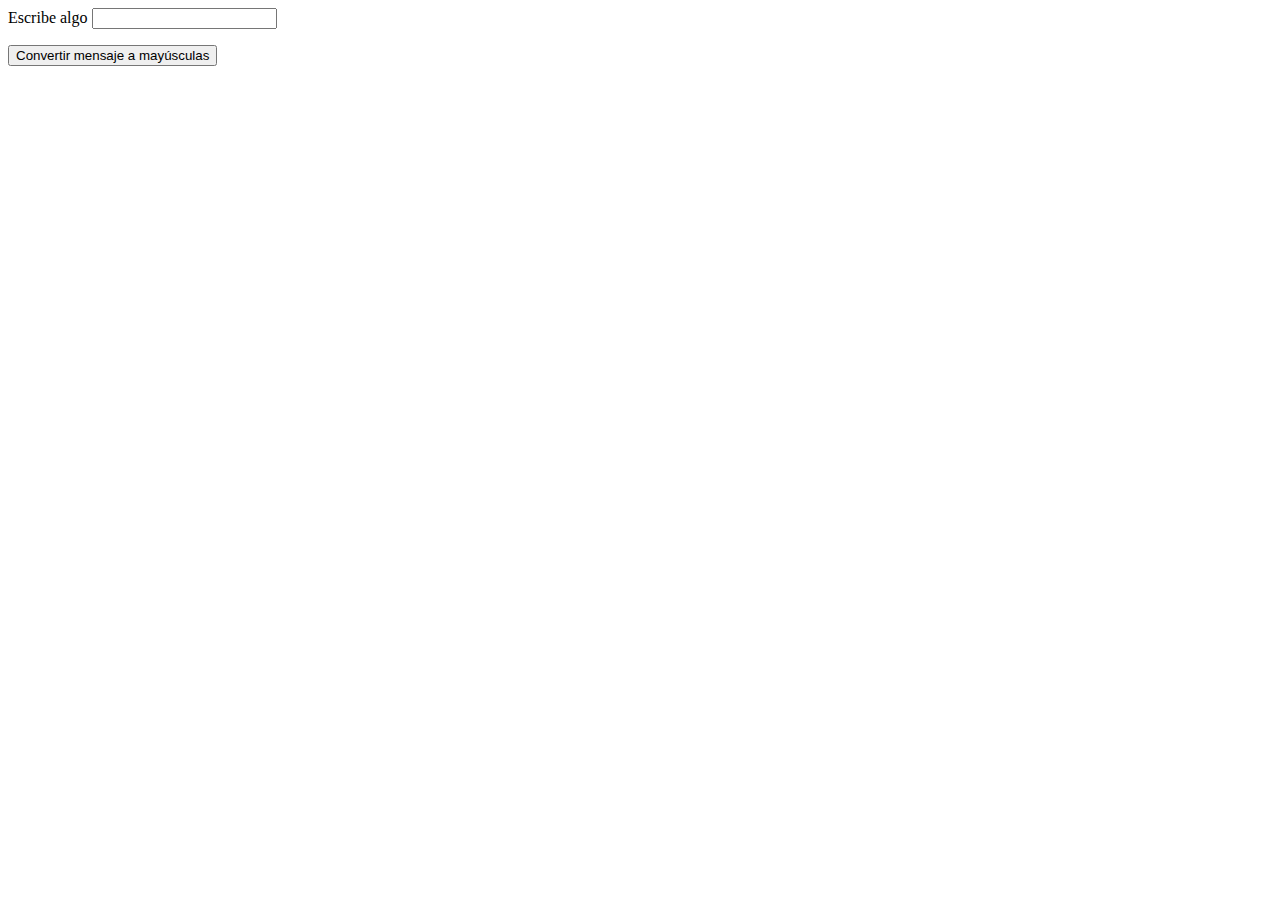
<file: js-brow-1/index.html>
<!DOCTYPE html>
<html lang="en">
<head>
    <meta charset="UTF-8">
    <meta http-equiv="X-UA-Compatible" content="IE=edge">
    <meta name="viewport" content="width=device-width, initial-scale=1.0">
    <title>Mayúsculas</title>
</head>
<body>
    <form action="">
        <label for="texto">Escribe algo</label>
        <input type="text" id="texto">
        <p id="result"></p>
        <button id="btn">Convertir mensaje a mayúsculas</button>
        <p id="resultMayus"></p>
    </form>
    
    <script>
        const input = document.querySelector('#texto');
        const result = document.querySelector('#result');
        const resultMayus = document.querySelector('#resultMayus');
        const btn = document.querySelector('#btn');

        input.addEventListener('input', function () {
            const texto = input.value.toUpperCase();
            result.textContent = texto;
        });

        btn.addEventListener('click', function (e) {
            e.preventDefault();
            const texto = input.value.toUpperCase();
            resultMayus.textContent = texto;
        });
    </script>
</body>
</html>
</file>
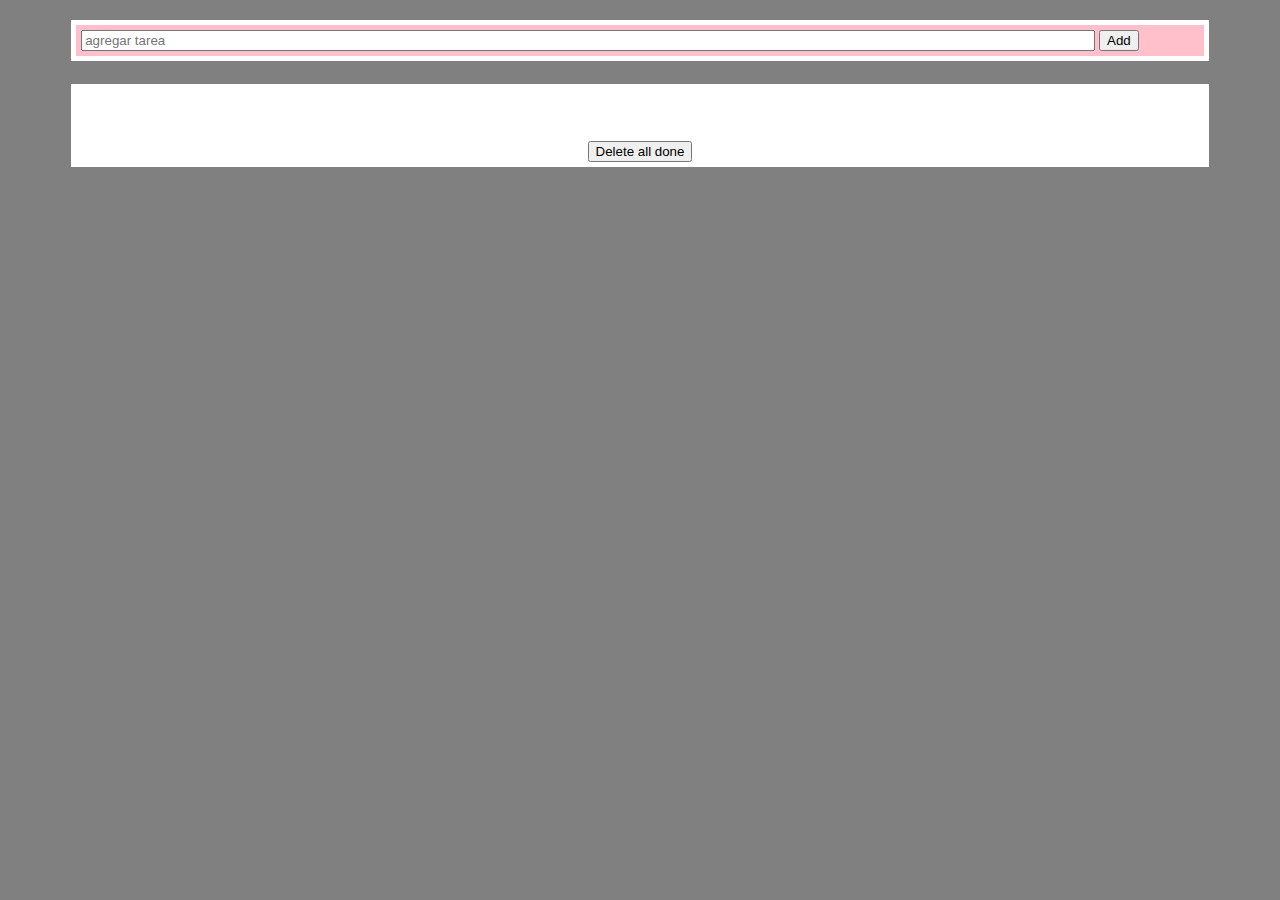
<file: js-brow-2/index.html>
<!DOCTYPE html>
<html lang="en">
<head>
    <meta charset="UTF-8">
    <meta http-equiv="X-UA-Compatible" content="IE=edge">
    <meta name="viewport" content="width=device-width, initial-scale=1.0">
    <title>TODO List</title>
    <link rel="stylesheet" href="css/main.css">

</head>
<body>
    <form>
        <div id="agregar-tarea" class="agregar-tarea">
            <div id="agregar-tarea-2" class="agregar-tarea-2">
                <input type="text" name="txt-agregar" id="txt-agregar" placeholder="agregar tarea">
                <input type="button" value="Add" id="btn-agregar" class="btn-agregar">
            </div>
        </div>
        
        <div class="tareas">
            <ul id="lista-tareas"></ul>
        </div>

        <div class="borrar-hechas">
            <input type="button" value="Delete all done" id="btn-borrar-hechas" class="btn-borrar-hechas">
        </div>
    </form>

    <script src="js/index.js"></script>
</body>
</html>
</file>
<file: js-brow-2/css/main.css>
form{
    background-color: gray;
    width: 90%;
    color: white;
    margin: 20px auto;
}

body{
    background-color: gray;
}

label{
    color: black;
}

.agregar-tarea{
    background-color: white;
    padding: 5px;
    margin-bottom: 2%;
}

.agregar-tarea-2{
    background-color: pink;
    padding: 5px;
}

input[type=text]{
    width: 90%;
}

.tareas{
    background-color:white;
    padding: 5px;
}

ul{
    padding: 5px;
    list-style-type: none;
}

.tachado{
    text-decoration-color: red;
    text-decoration-line: line-through;
}

.borrar-hechas{
    background-color: white;
    padding: 5px;
    text-align: center;
}
</file>
